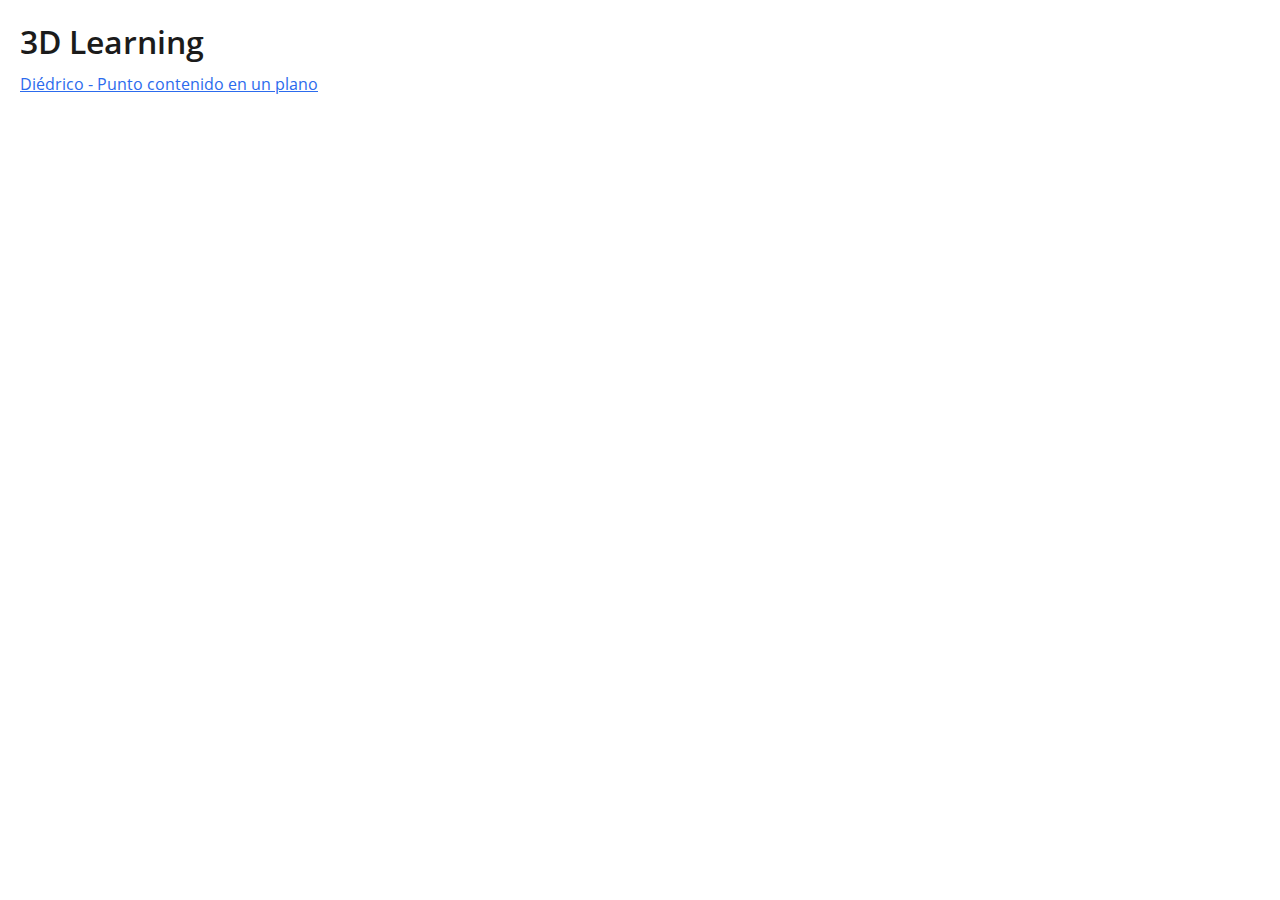
<file: index.html>
<!DOCTYPE html>
<html>
    <head>
        <title>3D Learning</title>
        <meta charset="utf-8">
        <link rel="stylesheet" href="css/styles.css">
    </head>
    <body>
        <main>
            <h1>3D Learning</h1>
            <div class="index">
                <a href="technical-drawing/diedrico-punto-contenido-plano.html" target="_blank">Diédrico - Punto contenido en un plano</a>
            </div>
        </main>
    </body>
</html>
</file>
<file: css/styles.css>
@font-face {
    font-family: OpenSans;
    src: url(../fonts/OpenSans-Regular.ttf);
    font-weight: normal;
}

@font-face {
    font-family: OpenSans;
    src: url(../fonts/OpenSans-SemiBold.ttf);
    font-weight: bold;
}

* {
    margin: 0;
    padding: 0;
    font-family: OpenSans, sans-serif;
}

main {
    padding: 20px;
}

main div.index {
    margin-top: 10px;
}

h1 {
    color: #1b1b1b;
}

a {
    color: #2c6bed;
}
</file>
